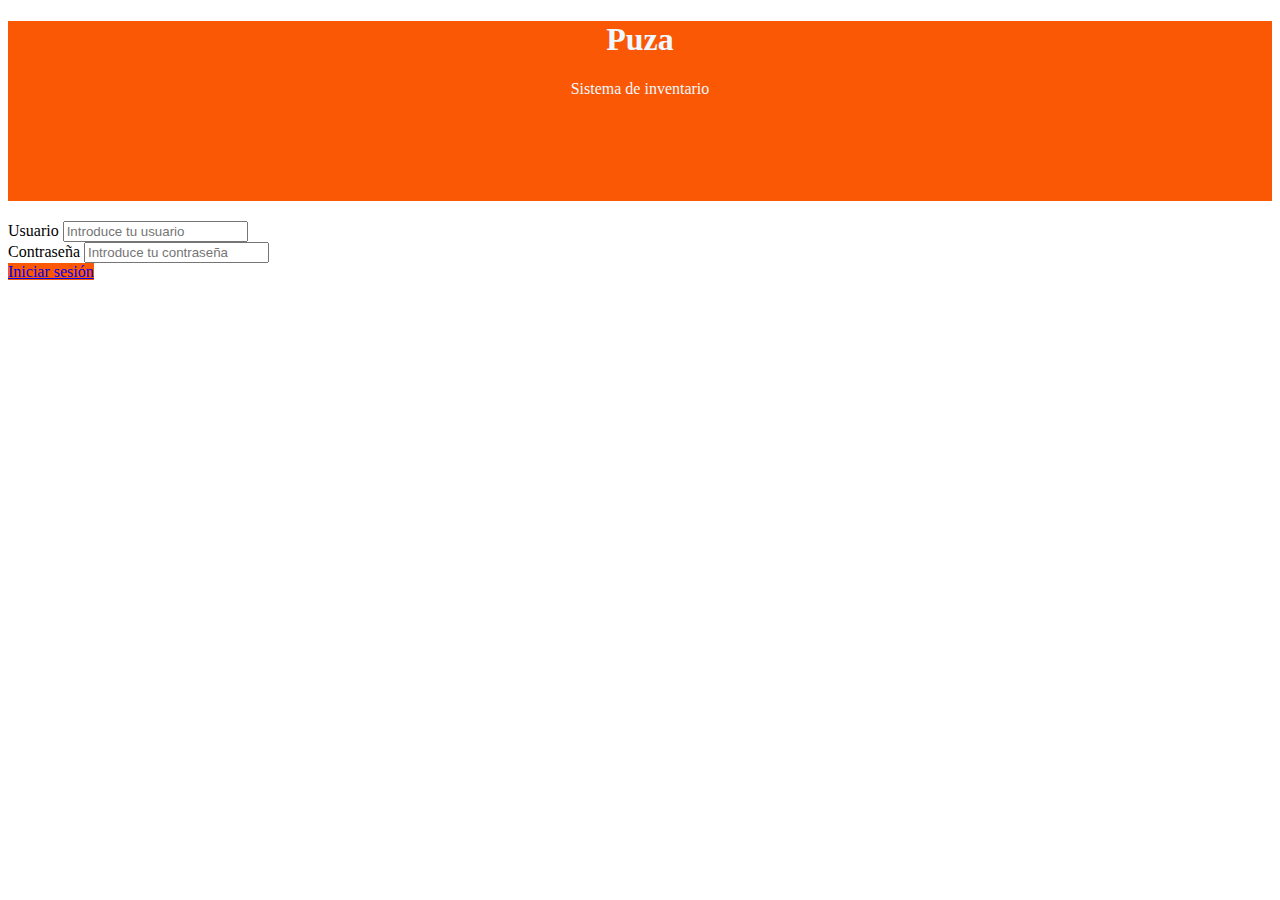
<file: ProyectoPZA/index.html>
<!DOCTYPE html>
<html lang="en">
<head>
    <meta charset="UTF-8">
    <meta name="viewport" content="width=device-width, initial-scale=1.0">
    <link rel="stylesheet" href="https://cdn.jsdelivr.net/npm/bootstrap@4.6.2/dist/css/bootstrap.min.css" integrity="sha384-xOolHFLEh07PJGoPkLv1IbcEPTNtaed2xpHsD9ESMhqIYd0nLMwNLD69Npy4HI+N" crossorigin="anonymous">
    <script src="https://cdn.jsdelivr.net/npm/jquery@3.5.1/dist/jquery.slim.min.js" integrity="sha384-DfXdz2htPH0lsSSs5nCTpuj/zy4C+OGpamoFVy38MVBnE+IbbVYUew+OrCXaRkfj" crossorigin="anonymous"></script>
    <script src="https://cdn.jsdelivr.net/npm/bootstrap@4.6.2/dist/js/bootstrap.bundle.min.js" integrity="sha384-Fy6S3B9q64WdZWQUiU+q4/2Lc9npb8tCaSX9FK7E8HnRr0Jz8D6OP9dO5Vg3Q9ct" crossorigin="anonymous"></script>
    <link rel="stylesheet" href="css/style.css">
    <title>Inventario</title>
</head>
<body>

 <header>
        <div class="jumbotron jumbotron-fluid">
            <div class="container">
              <h1 class="display-4">Puza</h1>
              <p class="lead">Sistema de inventario</p>
            </div>
          </div>
 </header>
    <div class="container">
      <section class="row">
        <section class="col-4">
          <h2></h2>
        </section>
        <section class="col-4">
          <form >
            <div class="form-group">
              <label for="usuario">Usuario</label>
              <input type="text" class="form-control" id="input_usuario" placeholder="Introduce tu usuario">
            </div>
            <div class="form-group">
              <label for="contraseña">Contraseña</label>
              <input type="password" class="form-control" id="input_contraseña" placeholder="Introduce tu contraseña"> 
            </div>
            <a href="menu.html" class="btn btn-primary">Iniciar sesión</a>
            <!--<button type="submit" class="btn btn-primary">Iniciar sesión</button> -->
          </form>
        </section>
        <section class="col-4"></section>
      </section>
       
    </div>
    
</body>
</html>
</file>
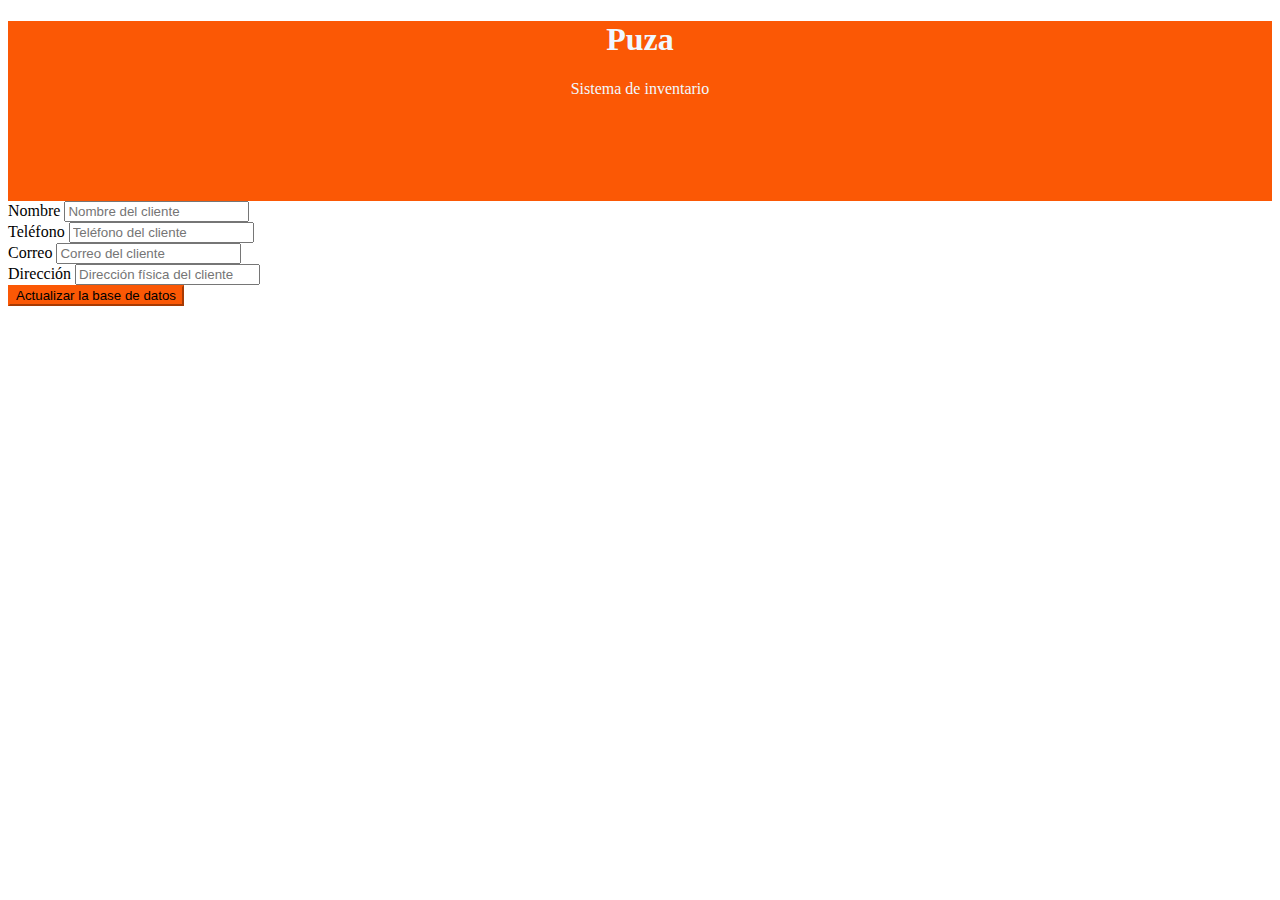
<file: ProyectoPZA/clienteC.html>
<!DOCTYPE html>
<html lang="en">
<head>
    <meta charset="UTF-8">
    <meta name="viewport" content="width=device-width, initial-scale=1.0">
    <link rel="stylesheet" href="https://cdn.jsdelivr.net/npm/bootstrap@4.6.2/dist/css/bootstrap.min.css" integrity="sha384-xOolHFLEh07PJGoPkLv1IbcEPTNtaed2xpHsD9ESMhqIYd0nLMwNLD69Npy4HI+N" crossorigin="anonymous">
    <script src="https://cdn.jsdelivr.net/npm/jquery@3.5.1/dist/jquery.slim.min.js" integrity="sha384-DfXdz2htPH0lsSSs5nCTpuj/zy4C+OGpamoFVy38MVBnE+IbbVYUew+OrCXaRkfj" crossorigin="anonymous"></script>
    <script src="https://cdn.jsdelivr.net/npm/bootstrap@4.6.2/dist/js/bootstrap.bundle.min.js" integrity="sha384-Fy6S3B9q64WdZWQUiU+q4/2Lc9npb8tCaSX9FK7E8HnRr0Jz8D6OP9dO5Vg3Q9ct" crossorigin="anonymous"></script>
    <link rel="stylesheet" href="css/stylemenu.css">
    <title>Clientes</title>
</head>
<body>

 <header>
        <div class="jumbotron jumbotron-fluid">
            <div class="container">
              <h1 class="display-4">Puza</h1>
              <p class="lead">Sistema de inventario</p>
            </div>
          </div>
 </header>
    <div class="container">
        <form>
            <div class="form-row">
              <div class="form-group col-md-6">
                <label for="input_nombreclient">Nombre</label>
                <input type="text" class="form-control" id="input_nombreclient" placeholder="Nombre del cliente">
              </div>
              <div class="form-group col-md-6">
                <label for="input_telefonoclient">Teléfono</label>
                <input type="number" class="form-control" id="input_telefonoclient" placeholder="Teléfono del cliente">
              </div>
              <div class="form-group col-md-6">
                <label for="input_correoclient">Correo</label>
                <input type="email" class="form-control" id="input_correoclient" placeholder="Correo del cliente">
              </div>
              <div class="form-group col-md-6">
                <label for="input_direccionclient">Dirección</label>
                <input type="text" class="form-control" id="input_direccionclient" placeholder="Dirección física del cliente"> 
              </div>
            </div>
            <button type="submit" class="btn btn-primary">Actualizar la base de datos</button>
          </form>
    </div>
    
</body>
</html>
</file>
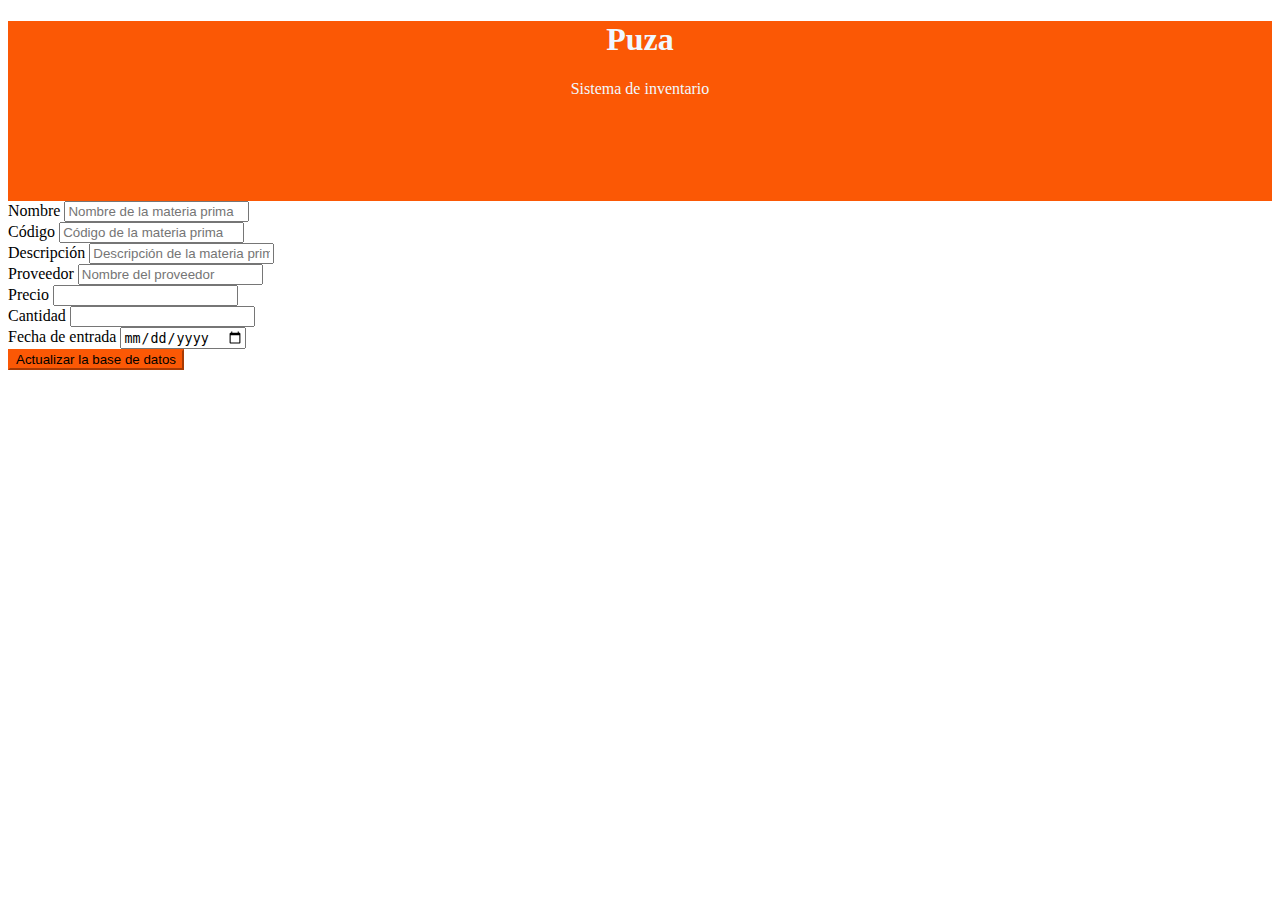
<file: ProyectoPZA/matprimC.html>
<!DOCTYPE html>
<html lang="en">
<head>
    <meta charset="UTF-8">
    <meta name="viewport" content="width=device-width, initial-scale=1.0">
    <link rel="stylesheet" href="https://cdn.jsdelivr.net/npm/bootstrap@4.6.2/dist/css/bootstrap.min.css" integrity="sha384-xOolHFLEh07PJGoPkLv1IbcEPTNtaed2xpHsD9ESMhqIYd0nLMwNLD69Npy4HI+N" crossorigin="anonymous">
    <script src="https://cdn.jsdelivr.net/npm/jquery@3.5.1/dist/jquery.slim.min.js" integrity="sha384-DfXdz2htPH0lsSSs5nCTpuj/zy4C+OGpamoFVy38MVBnE+IbbVYUew+OrCXaRkfj" crossorigin="anonymous"></script>
    <script src="https://cdn.jsdelivr.net/npm/bootstrap@4.6.2/dist/js/bootstrap.bundle.min.js" integrity="sha384-Fy6S3B9q64WdZWQUiU+q4/2Lc9npb8tCaSX9FK7E8HnRr0Jz8D6OP9dO5Vg3Q9ct" crossorigin="anonymous"></script>
    <link rel="stylesheet" href="css/stylemenu.css">
    <title>Materias primas</title>
</head>
<body>

 <header>
        <div class="jumbotron jumbotron-fluid">
            <div class="container">
              <h1 class="display-4">Puza</h1>
              <p class="lead">Sistema de inventario</p>
            </div>
          </div>
 </header>
    <div class="container">
        <form>
            <div class="form-row">
              <div class="form-group col-md-6">
                <label for="input_nombremp">Nombre</label>
                <input type="text" class="form-control" id="input_nombremp" placeholder="Nombre de la materia prima">
              </div>
              <div class="form-group col-md-6">
                <label for="input_codigomp">Código</label>
                <input type="number" class="form-control" id="input_codigomp" placeholder="Código de la materia prima">
              </div>
            </div>
            <div class="form-group">
              <label for="input_descripcionmp">Descripción</label>
              <input type="text" class="form-control" id="input_descripcionmp" placeholder="Descripción de la materia prima">
            </div>
            <div class="form-row">
              <div class="form-group col-md-6">
                <label for="input_proveedor">Proveedor</label>
                <input type="text" class="form-control" id="input_proveedor" placeholder="Nombre del proveedor">
              </div>
              <div class="form-group col-md-6">
                <label for="input_precio">Precio</label>
                <input type="number" class="form-control" id="input_precio">
              </div>
              <div class="form-group col-md-6">
                <label for="input_cantidad">Cantidad</label>
                <input type="number" class="form-control" id="input_cantidad">
              </div>
              <div class="form-group col-md-6">
                <label for="input_fentrada">Fecha de entrada</label>
                <input type="date" class="form-control" id="input_fentrada">
              </div>
            </div>
            <button type="submit" class="btn btn-primary">Actualizar la base de datos</button>
          </form>
    </div>
    
</body>
</html>
</file>
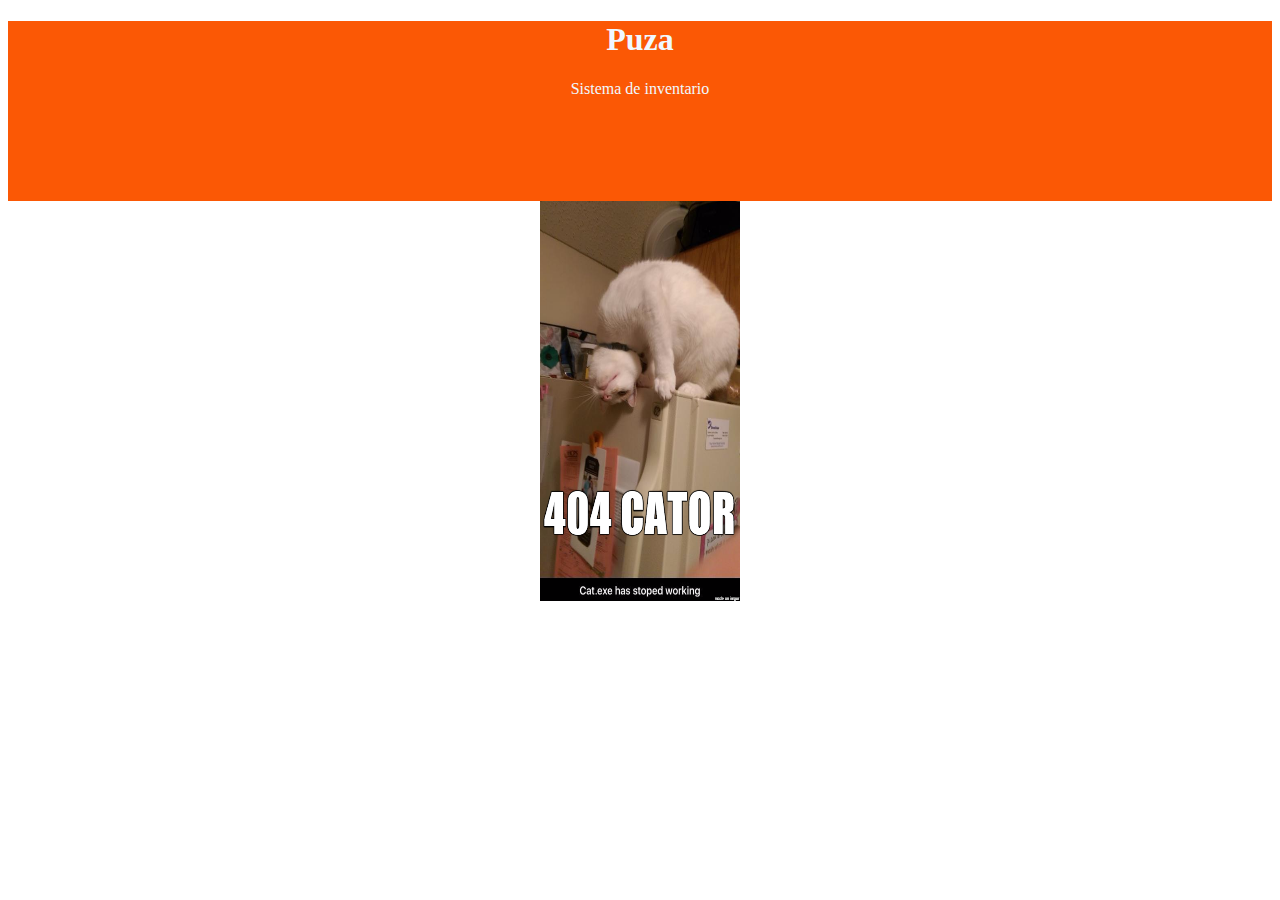
<file: ProyectoPZA/matprimU.html>
<!DOCTYPE html>
<html lang="en">
<head>
    <meta charset="UTF-8">
    <meta name="viewport" content="width=device-width, initial-scale=1.0">
    <link rel="stylesheet" href="https://cdn.jsdelivr.net/npm/bootstrap@4.6.2/dist/css/bootstrap.min.css" integrity="sha384-xOolHFLEh07PJGoPkLv1IbcEPTNtaed2xpHsD9ESMhqIYd0nLMwNLD69Npy4HI+N" crossorigin="anonymous">
    <script src="https://cdn.jsdelivr.net/npm/jquery@3.5.1/dist/jquery.slim.min.js" integrity="sha384-DfXdz2htPH0lsSSs5nCTpuj/zy4C+OGpamoFVy38MVBnE+IbbVYUew+OrCXaRkfj" crossorigin="anonymous"></script>
    <script src="https://cdn.jsdelivr.net/npm/bootstrap@4.6.2/dist/js/bootstrap.bundle.min.js" integrity="sha384-Fy6S3B9q64WdZWQUiU+q4/2Lc9npb8tCaSX9FK7E8HnRr0Jz8D6OP9dO5Vg3Q9ct" crossorigin="anonymous"></script>
    <link rel="stylesheet" href="css/stylemenu.css">
    <title>Materias primas</title>
</head>
<body>

 <header>
        <div class="jumbotron jumbotron-fluid">
            <div class="container">
              <h1 class="display-4">Puza</h1>
              <p class="lead">Sistema de inventario</p>
            </div>
          </div>
 </header>
    <div class="container">
      <div align ="center"> <img src = "img/404cat.png" width="200" height="400" />
      </div>
    </div>
    
</body>
</html>
</file>
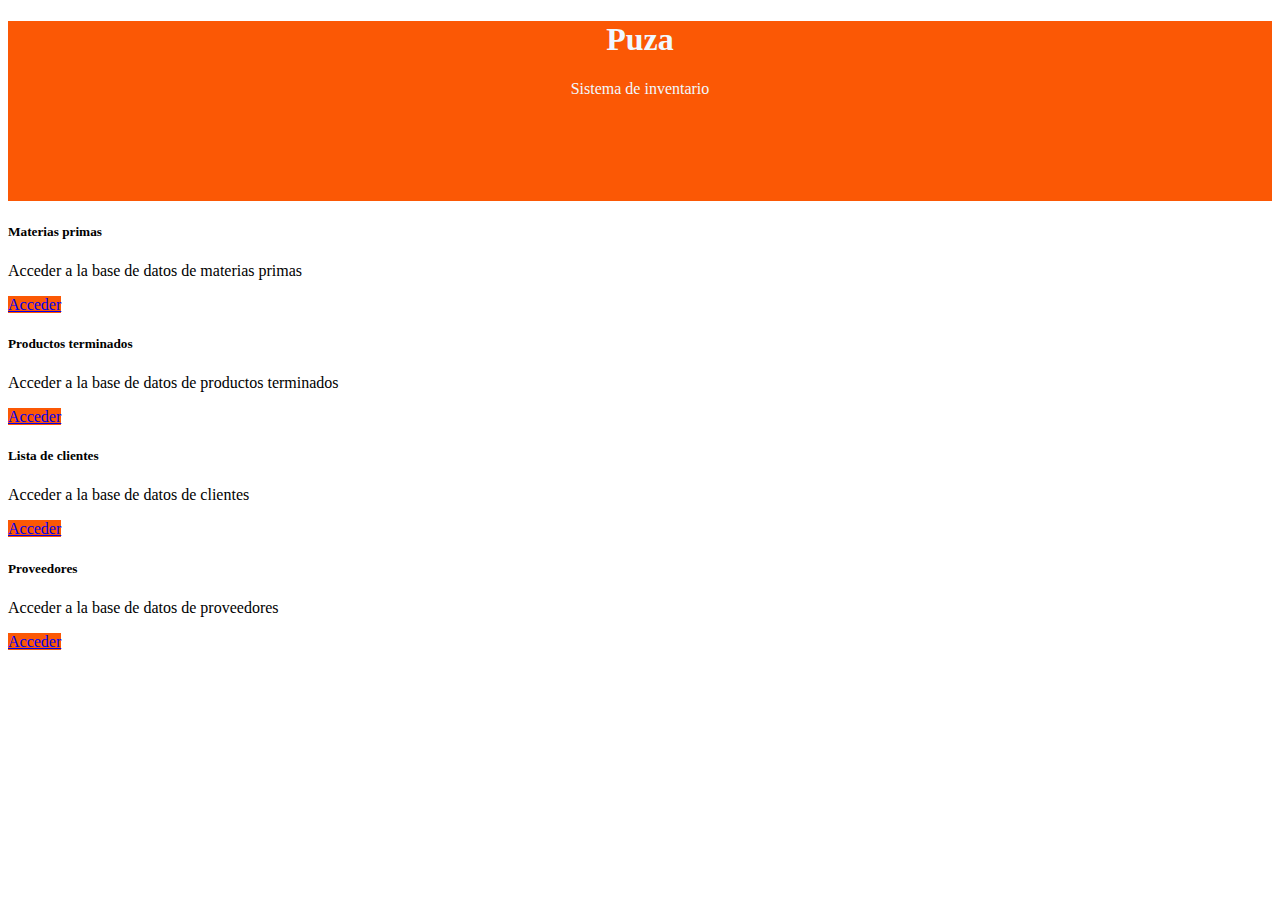
<file: ProyectoPZA/menu.html>
<!DOCTYPE html>
<html lang="en">
<head>
    <meta charset="UTF-8">
    <meta name="viewport" content="width=device-width, initial-scale=1.0">
    <link rel="stylesheet" href="https://cdn.jsdelivr.net/npm/bootstrap@4.6.2/dist/css/bootstrap.min.css" integrity="sha384-xOolHFLEh07PJGoPkLv1IbcEPTNtaed2xpHsD9ESMhqIYd0nLMwNLD69Npy4HI+N" crossorigin="anonymous">
    <script src="https://cdn.jsdelivr.net/npm/jquery@3.5.1/dist/jquery.slim.min.js" integrity="sha384-DfXdz2htPH0lsSSs5nCTpuj/zy4C+OGpamoFVy38MVBnE+IbbVYUew+OrCXaRkfj" crossorigin="anonymous"></script>
    <script src="https://cdn.jsdelivr.net/npm/bootstrap@4.6.2/dist/js/bootstrap.bundle.min.js" integrity="sha384-Fy6S3B9q64WdZWQUiU+q4/2Lc9npb8tCaSX9FK7E8HnRr0Jz8D6OP9dO5Vg3Q9ct" crossorigin="anonymous"></script>
    <link rel="stylesheet" href="css/stylemenu.css">
    <title>Menú</title>
</head>
<body>

 <header>
        <div class="jumbotron jumbotron-fluid">
            <div class="container">
              <h1 class="display-4">Puza</h1>
              <p class="lead">Sistema de inventario</p>
            </div>
          </div>
 </header>
    <div class="container">
        <div class="row">
            <div class="col-sm-6">
              <div class="card">
                <div class="card-body">
                  <h5 class="card-title">Materias primas</h5>
                  <p class="card-text">Acceder a la base de datos de materias primas</p>
                  <a href="menumatprim.html" class="btn btn-primary">Acceder</a>
                </div>
              </div>
            </div>
            <div class="col-sm-6">
              <div class="card">
                <div class="card-body">
                  <h5 class="card-title">Productos terminados</h5>
                  <p class="card-text">Acceder a la base de datos de productos terminados</p>
                  <a href="menuprodterm.html" class="btn btn-primary">Acceder</a>
                </div>
              </div>
            </div>
            <div class="col-sm-6">
                <div class="card">
                  <div class="card-body">
                    <h5 class="card-title">Lista de clientes</h5>
                    <p class="card-text">Acceder a la base de datos de clientes</p>
                    <a href="menuclientes.html" class="btn btn-primary">Acceder</a>
                  </div>
                </div>
              </div>
              <div class="col-sm-6">
                <div class="card">
                  <div class="card-body">
                    <h5 class="card-title">Proveedores</h5>
                    <p class="card-text">Acceder a la base de datos de proveedores</p>
                    <a href="menuprove.html" class="btn btn-primary">Acceder</a>
                  </div>
                </div>
              </div>
          </div>
    </div>
    
</body>
</html>
</file>
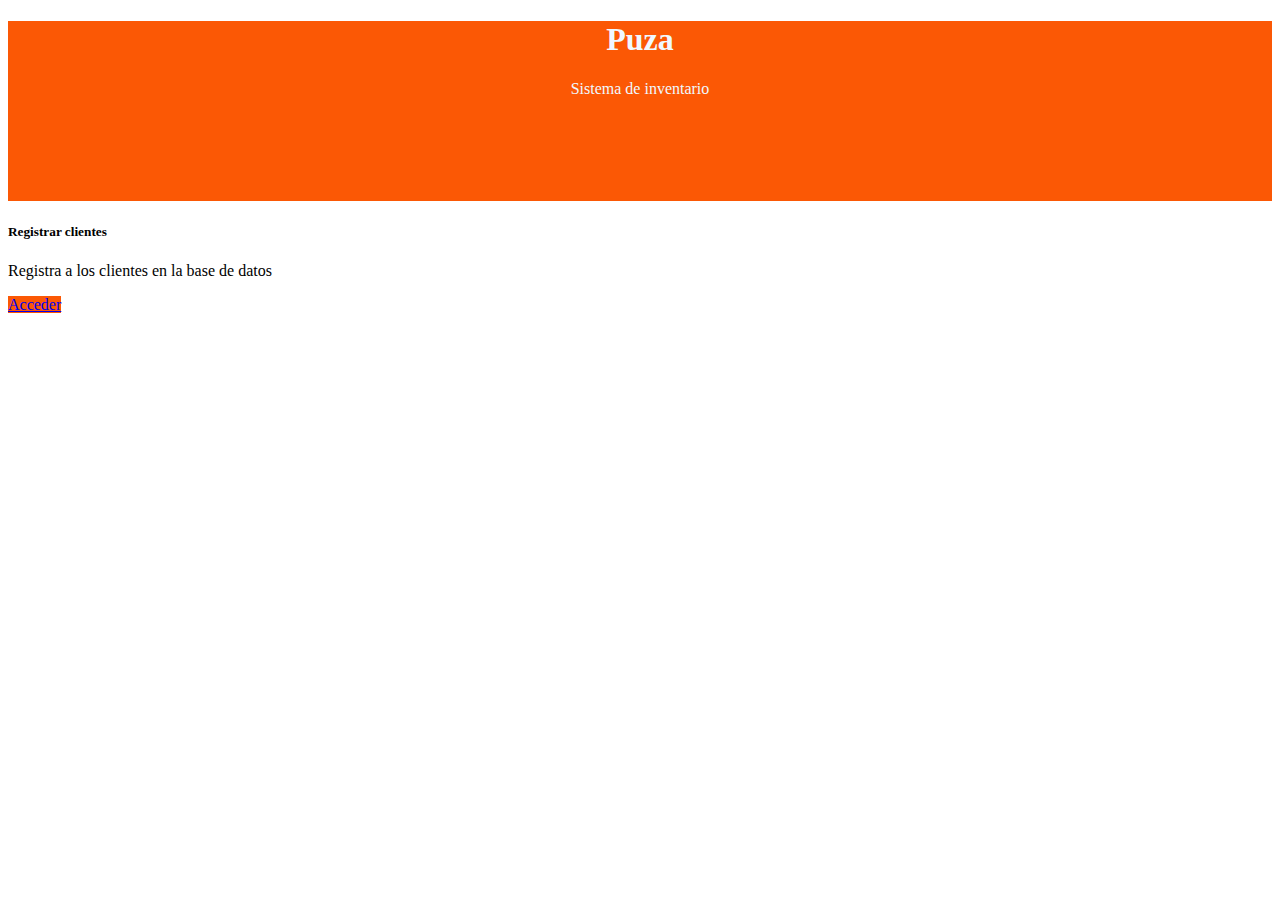
<file: ProyectoPZA/menuclientes.html>
<!DOCTYPE html>
<html lang="en">
<head>
    <meta charset="UTF-8">
    <meta name="viewport" content="width=device-width, initial-scale=1.0">
    <link rel="stylesheet" href="https://cdn.jsdelivr.net/npm/bootstrap@4.6.2/dist/css/bootstrap.min.css" integrity="sha384-xOolHFLEh07PJGoPkLv1IbcEPTNtaed2xpHsD9ESMhqIYd0nLMwNLD69Npy4HI+N" crossorigin="anonymous">
    <script src="https://cdn.jsdelivr.net/npm/jquery@3.5.1/dist/jquery.slim.min.js" integrity="sha384-DfXdz2htPH0lsSSs5nCTpuj/zy4C+OGpamoFVy38MVBnE+IbbVYUew+OrCXaRkfj" crossorigin="anonymous"></script>
    <script src="https://cdn.jsdelivr.net/npm/bootstrap@4.6.2/dist/js/bootstrap.bundle.min.js" integrity="sha384-Fy6S3B9q64WdZWQUiU+q4/2Lc9npb8tCaSX9FK7E8HnRr0Jz8D6OP9dO5Vg3Q9ct" crossorigin="anonymous"></script>
    <link rel="stylesheet" href="css/stylemenu.css">
    <title>Menú</title>
</head>
<body>

 <header>
        <div class="jumbotron jumbotron-fluid">
            <div class="container">
              <h1 class="display-4">Puza</h1>
              <p class="lead">Sistema de inventario</p>
            </div>
          </div>
 </header>
    <div class="container">
        <div class="row">
          <div class="col-4">
            <h2></h2>
          </div>
            <div class="col-sm-4">
              <div class="card">
                <div class="card-body">
                  <h5 class="card-title">Registrar clientes</h5>
                  <p class="card-text">Registra a los clientes en la base de datos</p>
                  <a href="clienteC.html" class="btn btn-primary">Acceder</a>
                </div>
              </div>
            </div>
            <div class="col-4">
              <h2></h2>
            </div>
    </div>
    
</body>
</html>
</file>
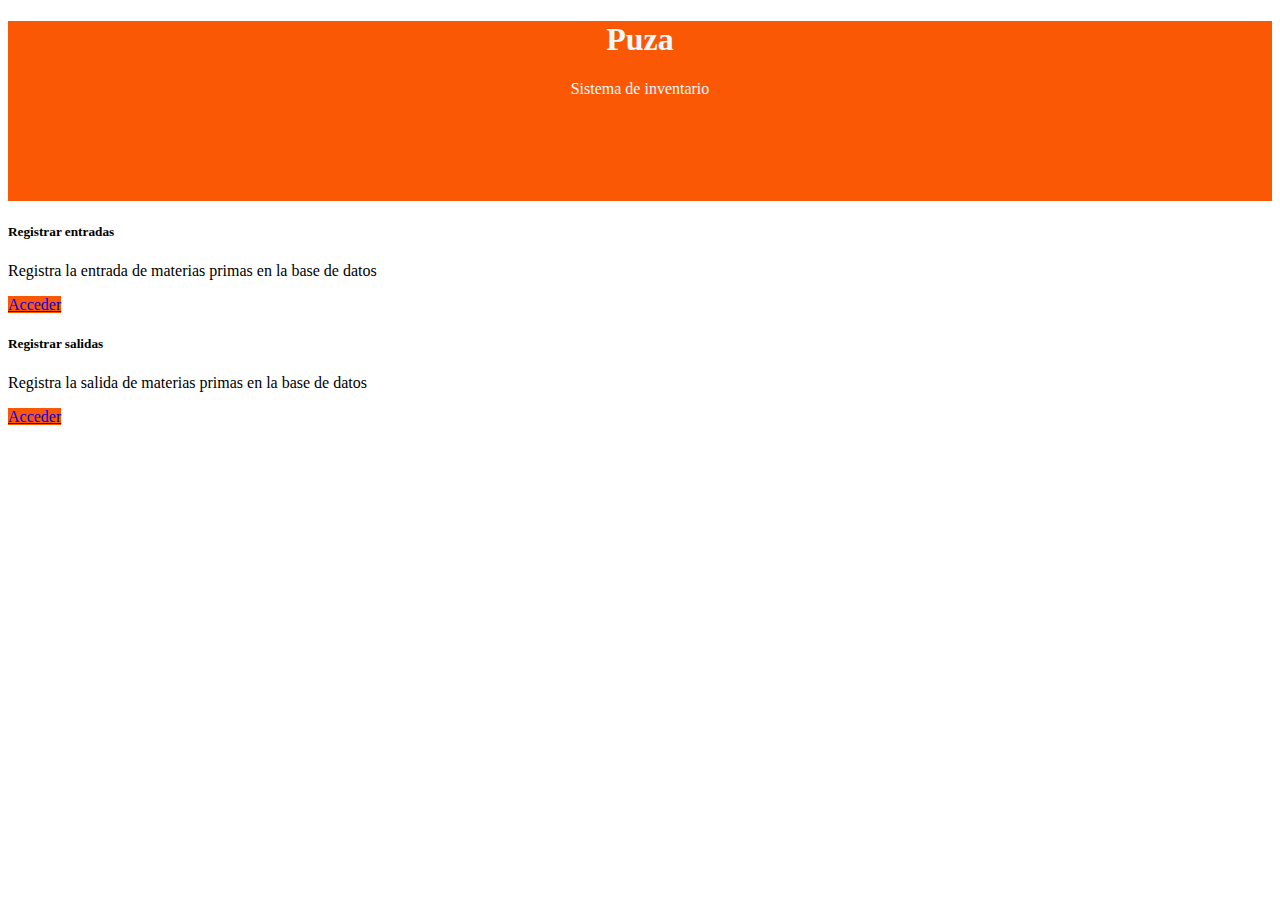
<file: ProyectoPZA/menumatprim.html>
<!DOCTYPE html>
<html lang="en">
<head>
    <meta charset="UTF-8">
    <meta name="viewport" content="width=device-width, initial-scale=1.0">
    <link rel="stylesheet" href="https://cdn.jsdelivr.net/npm/bootstrap@4.6.2/dist/css/bootstrap.min.css" integrity="sha384-xOolHFLEh07PJGoPkLv1IbcEPTNtaed2xpHsD9ESMhqIYd0nLMwNLD69Npy4HI+N" crossorigin="anonymous">
    <script src="https://cdn.jsdelivr.net/npm/jquery@3.5.1/dist/jquery.slim.min.js" integrity="sha384-DfXdz2htPH0lsSSs5nCTpuj/zy4C+OGpamoFVy38MVBnE+IbbVYUew+OrCXaRkfj" crossorigin="anonymous"></script>
    <script src="https://cdn.jsdelivr.net/npm/bootstrap@4.6.2/dist/js/bootstrap.bundle.min.js" integrity="sha384-Fy6S3B9q64WdZWQUiU+q4/2Lc9npb8tCaSX9FK7E8HnRr0Jz8D6OP9dO5Vg3Q9ct" crossorigin="anonymous"></script>
    <link rel="stylesheet" href="css/stylemenu.css">
    <title>Menú</title>
</head>
<body>

 <header>
        <div class="jumbotron jumbotron-fluid">
            <div class="container">
              <h1 class="display-4">Puza</h1>
              <p class="lead">Sistema de inventario</p>
            </div>
          </div>
 </header>
    <div class="container">
        <div class="row">
            <div class="col-sm-6">
              <div class="card">
                <div class="card-body">
                  <h5 class="card-title">Registrar entradas</h5>
                  <p class="card-text">Registra la entrada de materias primas en la base de datos</p>
                  <a href="matprimC.html" class="btn btn-primary">Acceder</a>
                </div>
              </div>
            </div>
            <div class="col-sm-6">
              <div class="card">
                <div class="card-body">
                  <h5 class="card-title">Registrar salidas</h5>
                  <p class="card-text">Registra la salida de materias primas en la base de datos</p>
                  <a href="matprimU.html" class="btn btn-primary">Acceder</a>
                </div>
              </div>
            </div>
    </div>
    
</body>
</html>
</file>
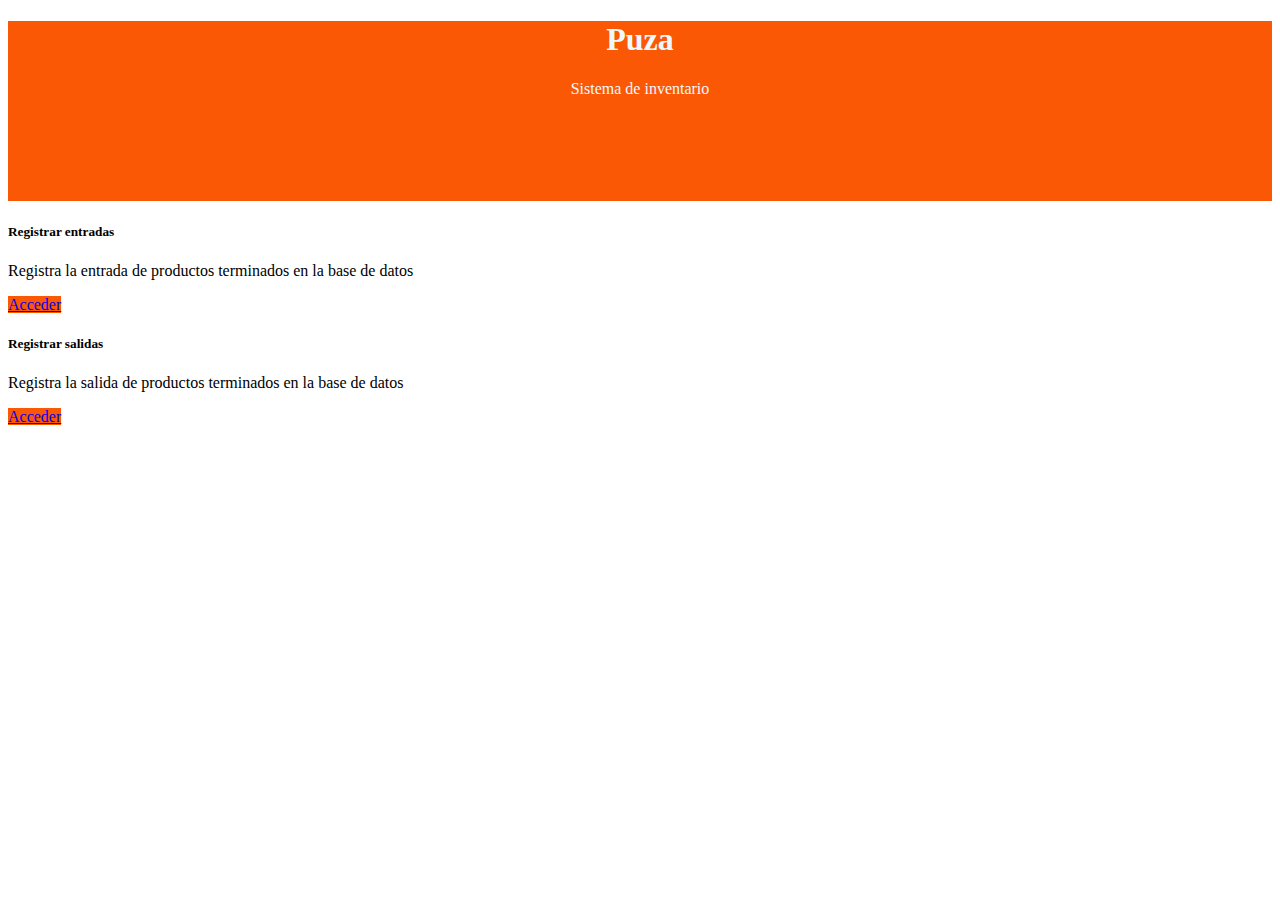
<file: ProyectoPZA/menuprodterm.html>
<!DOCTYPE html>
<html lang="en">
<head>
    <meta charset="UTF-8">
    <meta name="viewport" content="width=device-width, initial-scale=1.0">
    <link rel="stylesheet" href="https://cdn.jsdelivr.net/npm/bootstrap@4.6.2/dist/css/bootstrap.min.css" integrity="sha384-xOolHFLEh07PJGoPkLv1IbcEPTNtaed2xpHsD9ESMhqIYd0nLMwNLD69Npy4HI+N" crossorigin="anonymous">
    <script src="https://cdn.jsdelivr.net/npm/jquery@3.5.1/dist/jquery.slim.min.js" integrity="sha384-DfXdz2htPH0lsSSs5nCTpuj/zy4C+OGpamoFVy38MVBnE+IbbVYUew+OrCXaRkfj" crossorigin="anonymous"></script>
    <script src="https://cdn.jsdelivr.net/npm/bootstrap@4.6.2/dist/js/bootstrap.bundle.min.js" integrity="sha384-Fy6S3B9q64WdZWQUiU+q4/2Lc9npb8tCaSX9FK7E8HnRr0Jz8D6OP9dO5Vg3Q9ct" crossorigin="anonymous"></script>
    <link rel="stylesheet" href="css/stylemenu.css">
    <title>Menú</title>
</head>
<body>

 <header>
        <div class="jumbotron jumbotron-fluid">
            <div class="container">
              <h1 class="display-4">Puza</h1>
              <p class="lead">Sistema de inventario</p>
            </div>
          </div>
 </header>
    <div class="container">
        <div class="row">
            <div class="col-sm-6">
              <div class="card">
                <div class="card-body">
                  <h5 class="card-title">Registrar entradas</h5>
                  <p class="card-text">Registra la entrada de productos terminados en la base de datos</p>
                  <a href="prodtermC.html" class="btn btn-primary">Acceder</a>
                </div>
              </div>
            </div>
            <div class="col-sm-6">
              <div class="card">
                <div class="card-body">
                  <h5 class="card-title">Registrar salidas</h5>
                  <p class="card-text">Registra la salida de productos terminados en la base de datos</p>
                  <a href="prodtermU.hmtl" class="btn btn-primary">Acceder</a>
                </div>
              </div>
            </div>
    </div>
    
</body>
</html>
</file>
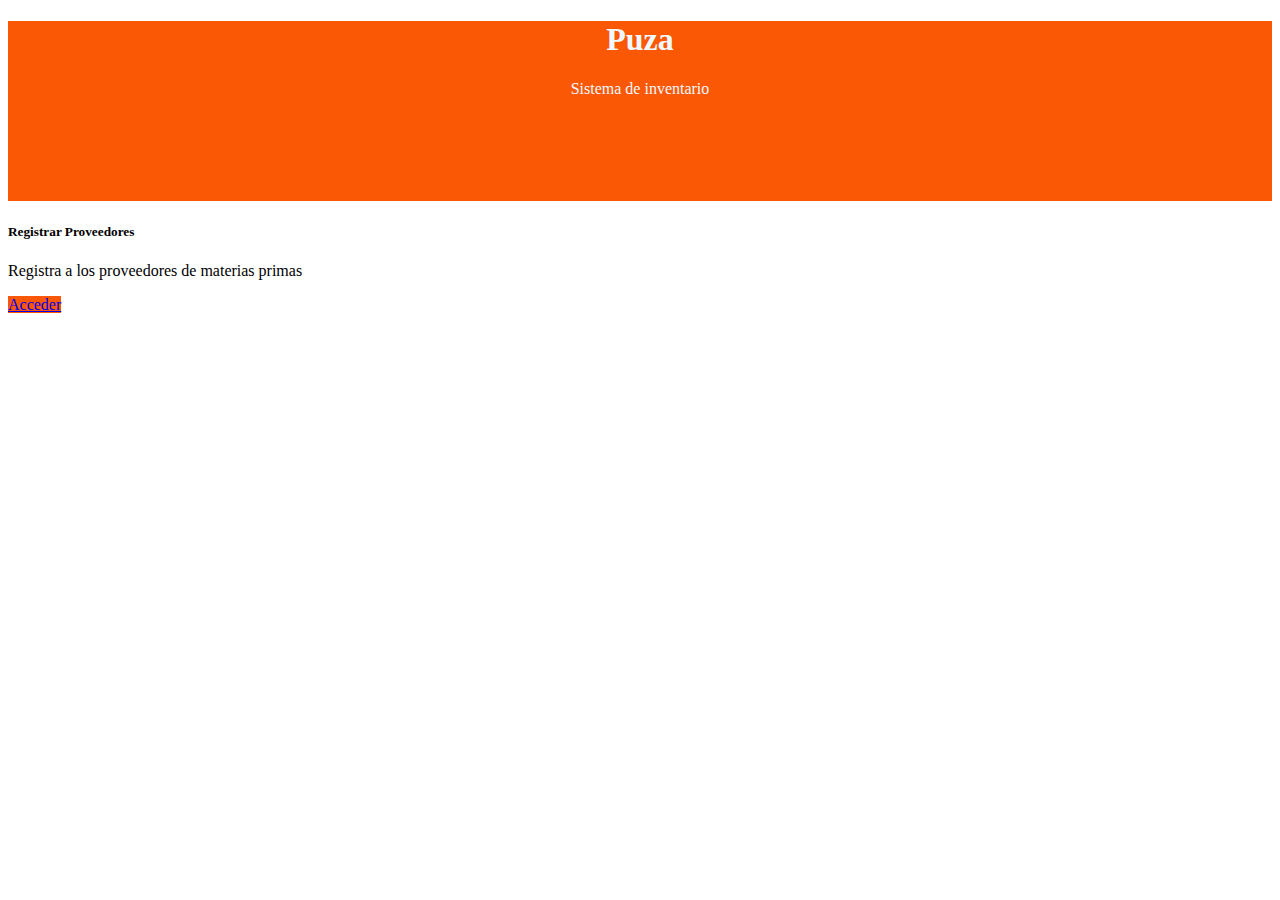
<file: ProyectoPZA/menuprove.html>
<!DOCTYPE html>
<html lang="en">
<head>
    <meta charset="UTF-8">
    <meta name="viewport" content="width=device-width, initial-scale=1.0">
    <link rel="stylesheet" href="https://cdn.jsdelivr.net/npm/bootstrap@4.6.2/dist/css/bootstrap.min.css" integrity="sha384-xOolHFLEh07PJGoPkLv1IbcEPTNtaed2xpHsD9ESMhqIYd0nLMwNLD69Npy4HI+N" crossorigin="anonymous">
    <script src="https://cdn.jsdelivr.net/npm/jquery@3.5.1/dist/jquery.slim.min.js" integrity="sha384-DfXdz2htPH0lsSSs5nCTpuj/zy4C+OGpamoFVy38MVBnE+IbbVYUew+OrCXaRkfj" crossorigin="anonymous"></script>
    <script src="https://cdn.jsdelivr.net/npm/bootstrap@4.6.2/dist/js/bootstrap.bundle.min.js" integrity="sha384-Fy6S3B9q64WdZWQUiU+q4/2Lc9npb8tCaSX9FK7E8HnRr0Jz8D6OP9dO5Vg3Q9ct" crossorigin="anonymous"></script>
    <link rel="stylesheet" href="css/stylemenu.css">
    <title>Proveedores</title>
</head>
<body>

 <header>
        <div class="jumbotron jumbotron-fluid">
            <div class="container">
              <h1 class="display-4">Puza</h1>
              <p class="lead">Sistema de inventario</p>
            </div>
          </div>
 </header>
    <div class="container">
        <div class="row">
            <div class="col-sm-4">
                <h2></h2>
            </div>
            <div class="col-sm-4">
              <div class="card">
                <div class="card-body">
                  <h5 class="card-title">Registrar Proveedores</h5>
                  <p class="card-text">Registra a los proveedores de materias primas</p>
                  <a href="proveedoresC.html" class="btn btn-primary">Acceder</a>
                </div>
              </div>
            </div>
            <div class="col-sm-4">
            <h2></h2>
            </div>
    </div>
    
</body>
</html>
</file>
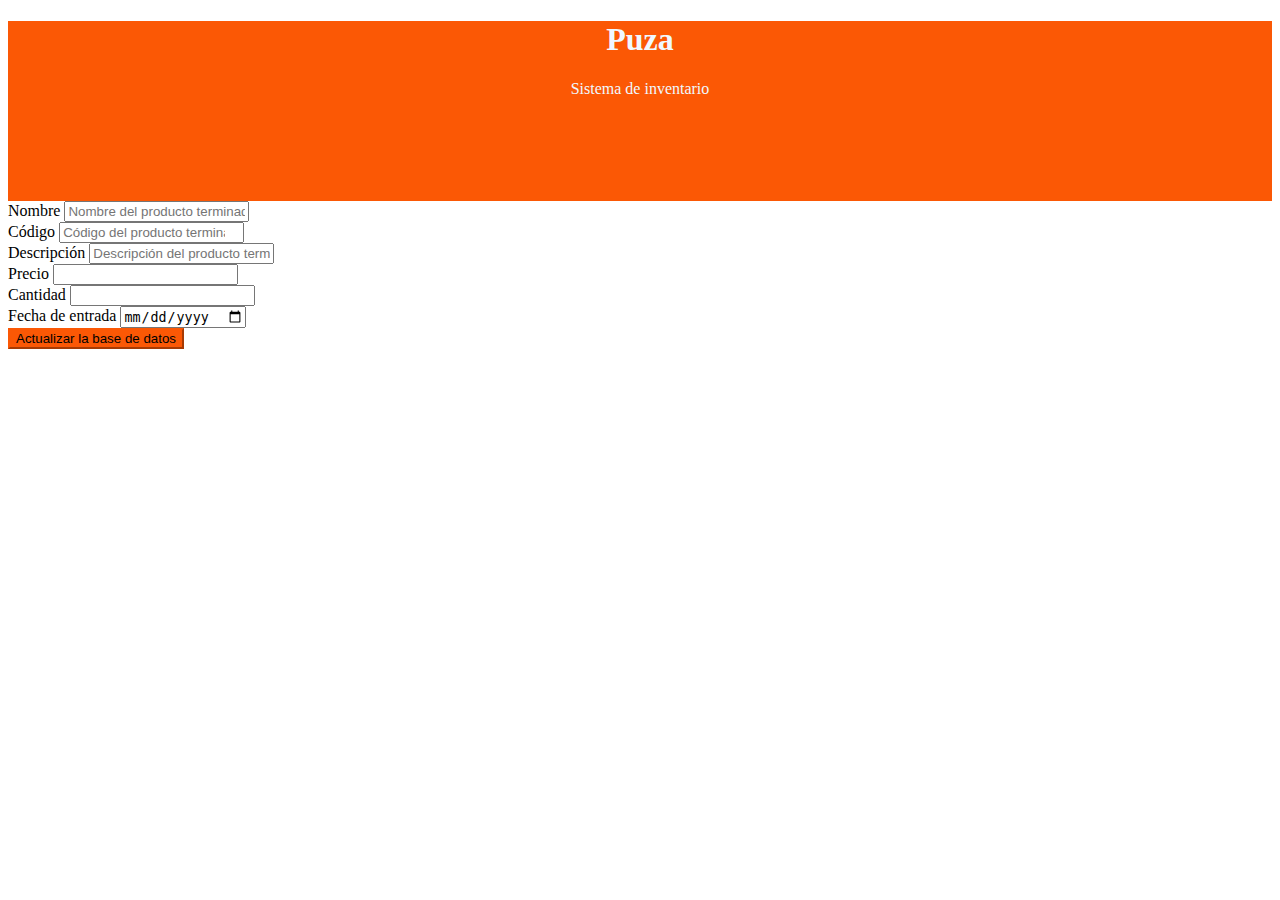
<file: ProyectoPZA/prodtermC.html>
<!DOCTYPE html>
<html lang="en">
<head>
    <meta charset="UTF-8">
    <meta name="viewport" content="width=device-width, initial-scale=1.0">
    <link rel="stylesheet" href="https://cdn.jsdelivr.net/npm/bootstrap@4.6.2/dist/css/bootstrap.min.css" integrity="sha384-xOolHFLEh07PJGoPkLv1IbcEPTNtaed2xpHsD9ESMhqIYd0nLMwNLD69Npy4HI+N" crossorigin="anonymous">
    <script src="https://cdn.jsdelivr.net/npm/jquery@3.5.1/dist/jquery.slim.min.js" integrity="sha384-DfXdz2htPH0lsSSs5nCTpuj/zy4C+OGpamoFVy38MVBnE+IbbVYUew+OrCXaRkfj" crossorigin="anonymous"></script>
    <script src="https://cdn.jsdelivr.net/npm/bootstrap@4.6.2/dist/js/bootstrap.bundle.min.js" integrity="sha384-Fy6S3B9q64WdZWQUiU+q4/2Lc9npb8tCaSX9FK7E8HnRr0Jz8D6OP9dO5Vg3Q9ct" crossorigin="anonymous"></script>
    <link rel="stylesheet" href="css/stylemenu.css">
    <title>Productos terminados</title>
</head>
<body>

 <header>
        <div class="jumbotron jumbotron-fluid">
            <div class="container">
              <h1 class="display-4">Puza</h1>
              <p class="lead">Sistema de inventario</p>
            </div>
          </div>
 </header>
    <div class="container">
        <form>
            <div class="form-row">
              <div class="form-group col-md-6">
                <label for="input_nombrepd">Nombre</label>
                <input type="text" class="form-control" id="input_nombrepd" placeholder="Nombre del producto terminado">
              </div>
              <div class="form-group col-md-6">
                <label for="input_codigopd">Código</label>
                <input type="number" class="form-control" id="input_codigopd" placeholder="Código del producto terminado">
              </div>
            </div>
            <div class="form-group">
              <label for="input_descripcionpd">Descripción</label>
              <input type="text" class="form-control" id="input_descripcionpd" placeholder="Descripción del producto terminado">
            </div>
            <div class="form-row">
              <div class="form-group col-md-6">
                <label for="input_precio">Precio</label>
                <input type="number" class="form-control" id="input_precio">
              </div>
              <div class="form-group col-md-6">
                <label for="input_cantidad">Cantidad</label>
                <input type="number" class="form-control" id="input_cantidad">
              </div>
              <div class="form-group col-md-6">
                <label for="input_fentrada">Fecha de entrada</label>
                <input type="date" class="form-control" id="input_fentrada">
              </div>
            </div>
            <button type="submit" class="btn btn-primary">Actualizar la base de datos</button>
          </form>
    </div>
    
</body>
</html>
</file>
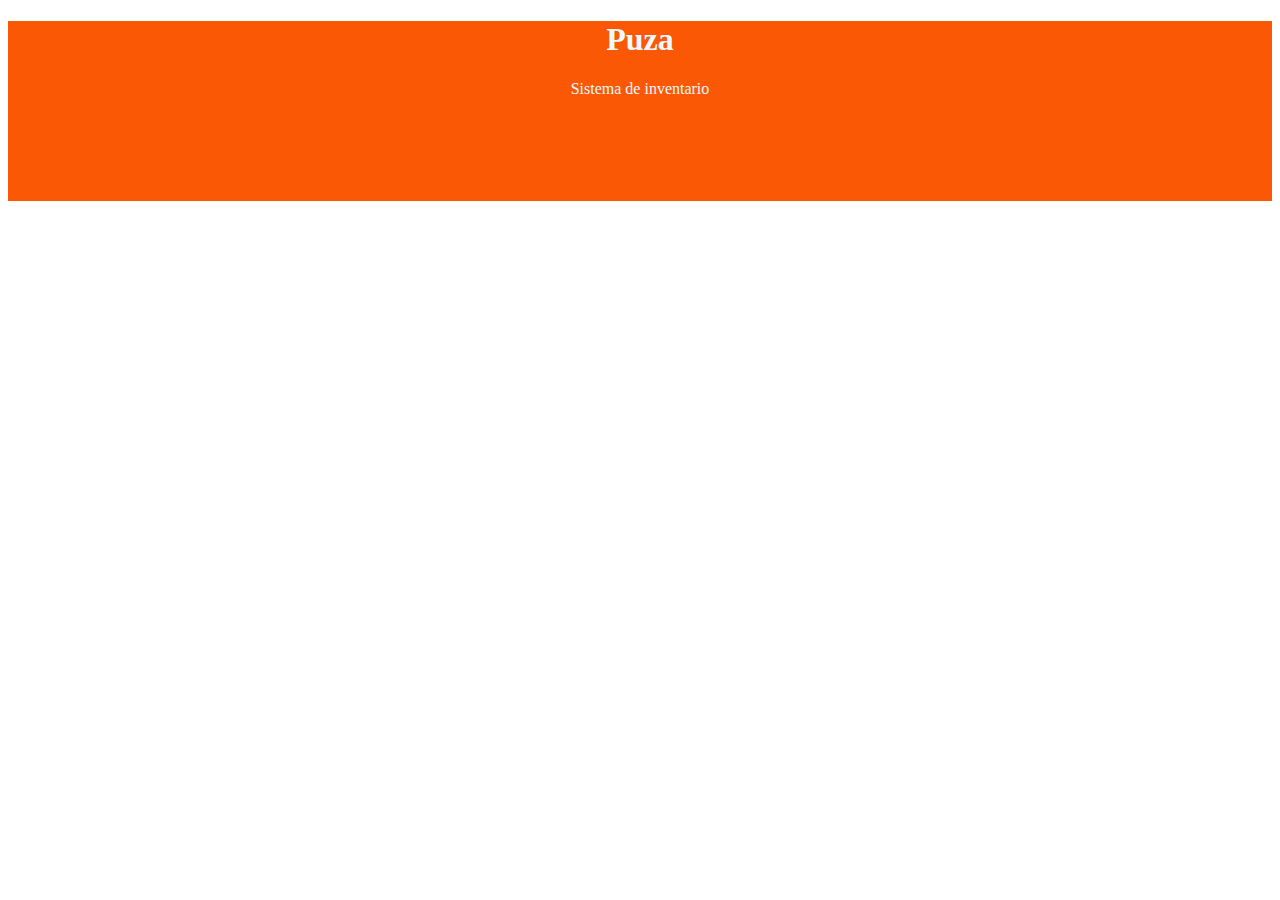
<file: ProyectoPZA/proveedoresC.html>
<!DOCTYPE html>
<html lang="en">
<head>
    <meta charset="UTF-8">
    <meta name="viewport" content="width=device-width, initial-scale=1.0">
    <link rel="stylesheet" href="https://cdn.jsdelivr.net/npm/bootstrap@4.6.2/dist/css/bootstrap.min.css" integrity="sha384-xOolHFLEh07PJGoPkLv1IbcEPTNtaed2xpHsD9ESMhqIYd0nLMwNLD69Npy4HI+N" crossorigin="anonymous">
    <script src="https://cdn.jsdelivr.net/npm/jquery@3.5.1/dist/jquery.slim.min.js" integrity="sha384-DfXdz2htPH0lsSSs5nCTpuj/zy4C+OGpamoFVy38MVBnE+IbbVYUew+OrCXaRkfj" crossorigin="anonymous"></script>
    <script src="https://cdn.jsdelivr.net/npm/bootstrap@4.6.2/dist/js/bootstrap.bundle.min.js" integrity="sha384-Fy6S3B9q64WdZWQUiU+q4/2Lc9npb8tCaSX9FK7E8HnRr0Jz8D6OP9dO5Vg3Q9ct" crossorigin="anonymous"></script>
    <link rel="stylesheet" href="css/stylemenu.css">
    <title>Proveedores</title>
</head>
<body>

 <header>
        <div class="jumbotron jumbotron-fluid">
            <div class="container">
              <h1 class="display-4">Puza</h1>
              <p class="lead">Sistema de inventario</p>
            </div>
          </div>
 </header>
    <div class="container">
    </div>
    
</body>
</html>
</file>
<file: ProyectoPZA/css/style.css>
.jumbotron {
    height: 180px;
    margin-bottom: 100;
    text-align: center;
    text-shadow: black;
    background-color: #FB5805;
    color: aliceblue;
}


.btn{
background-color: #FB5805;
border-color: #FB5805;
}
</file>
<file: ProyectoPZA/css/stylemenu.css>
.jumbotron {
    height: 180px;
    margin-bottom: 100;
    text-align: center;
    text-shadow: black;
    background-color: #FB5805;
    color: aliceblue;
}

.btn{
    background-color: #FB5805;
    border-color: #FB5805;
    }
</file>
